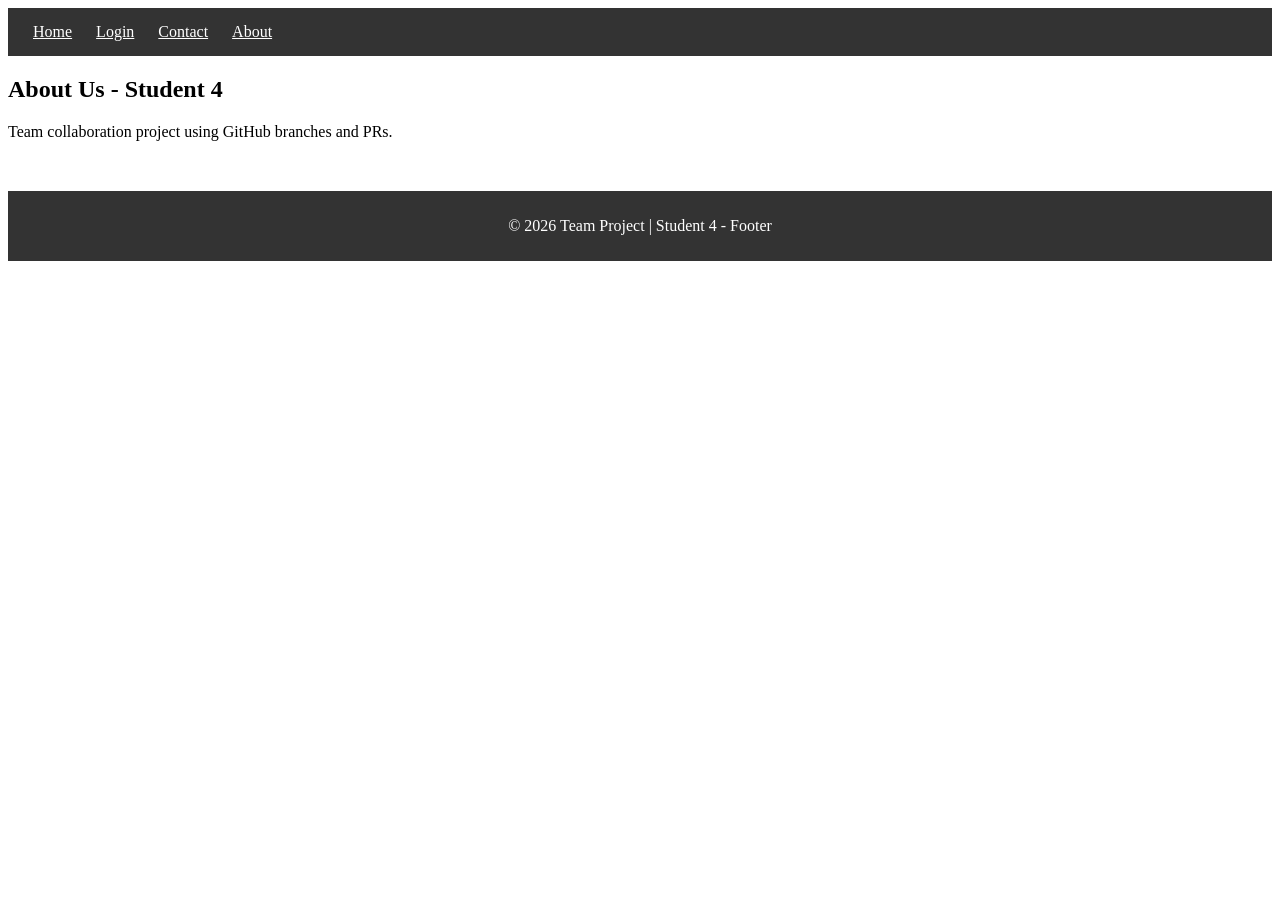
<file: about.html>
<!DOCTYPE html>
<html>
<head><title>About Us</title></head>
<body>
<nav style="background:#333;padding:15px;">
<a href="index.html" style="color:white;margin:10px;">Home</a>
<a href="login.html" style="color:white;margin:10px;">Login</a>
<a href="contact.html" style="color:white;margin:10px;">Contact</a>
<a href="about.html" style="color:white;margin:10px;">About</a>
</nav>
<h2>About Us - Student 4</h2>
<p>Team collaboration project using GitHub branches and PRs.</p>
<footer style="background:#333;color:white;text-align:center;padding:10px;margin-top:50px;">
<p>© 2026 Team Project | Student 4 - Footer</p>
</footer>
</body>
</html>
</file>
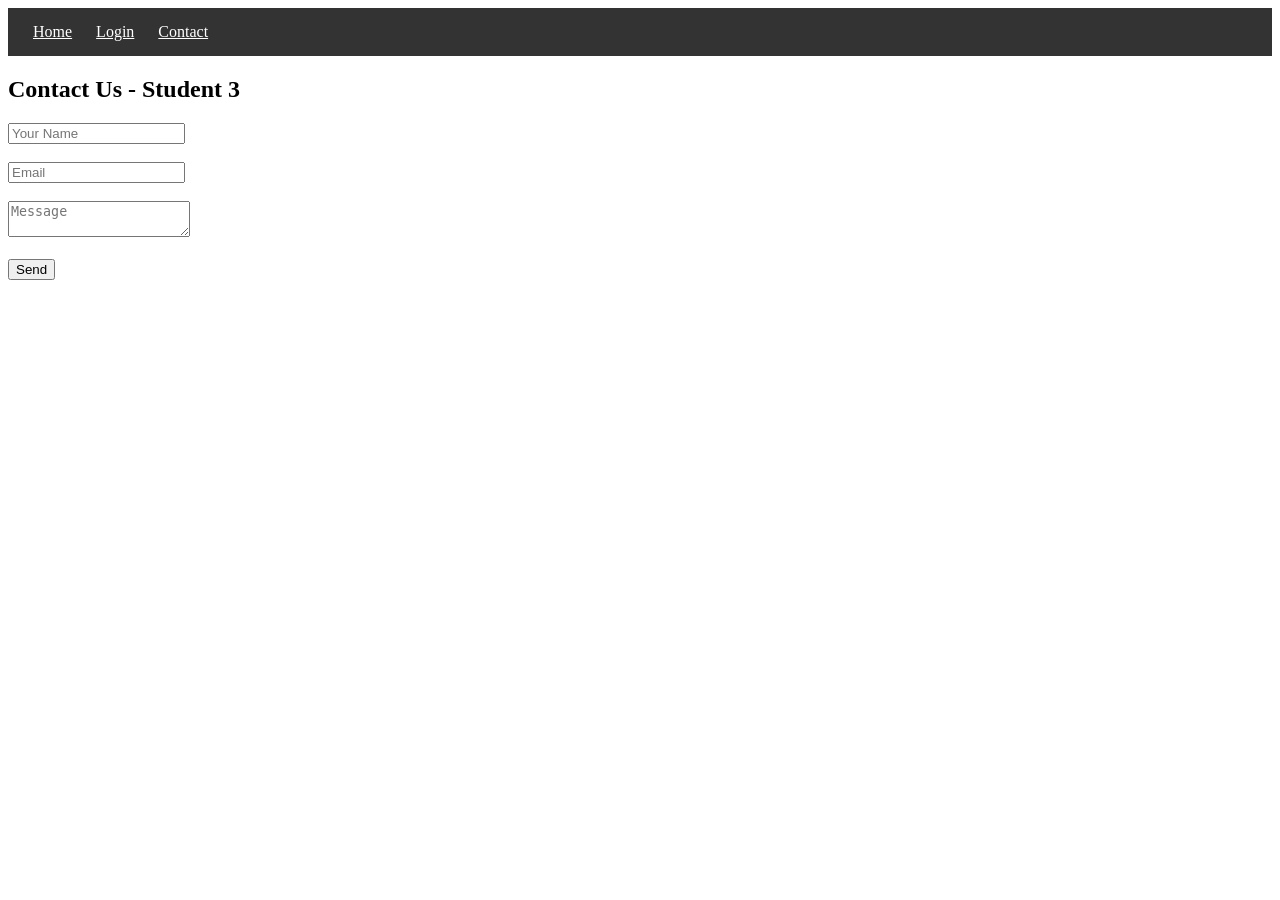
<file: contact.html>
<!DOCTYPE html>
<html>
<head><title>Contact</title></head>
<body>
<nav style="background:#333;padding:15px;">
<a href="index.html" style="color:white;margin:10px;">Home</a>
<a href="login.html" style="color:white;margin:10px;">Login</a>
<a href="contact.html" style="color:white;margin:10px;">Contact</a>
</nav>
<h2>Contact Us - Student 3</h2>
<form>
<input type="text" placeholder="Your Name"><br><br>
<input type="email" placeholder="Email"><br><br>
<textarea placeholder="Message"></textarea><br><br>
<button>Send</button>
</form>
</body>
</html>
</file>
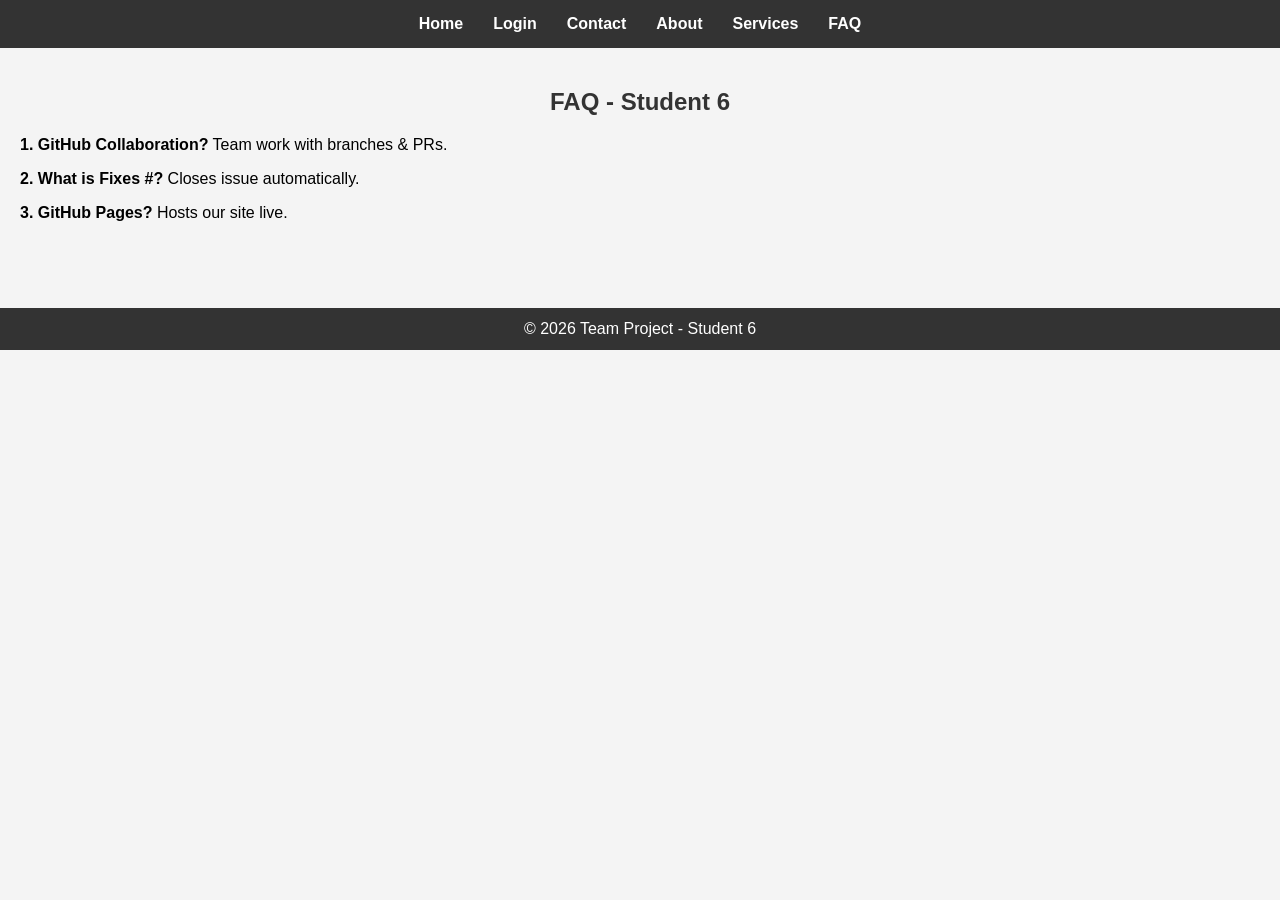
<file: faq.html>
<!DOCTYPE html>
<html><head><title>FAQ</title><link rel="stylesheet" href="style.css"></head><body>
<nav><a href="index.html">Home</a><a href="login.html">Login</a><a href="contact.html">Contact</a><a href="about.html">About</a><a href="services.html">Services</a><a href="faq.html">FAQ</a></nav>
<div class="container">
<h2>FAQ - Student 6</h2>
<p><b>1. GitHub Collaboration?</b> Team work with branches & PRs.</p>
<p><b>2. What is Fixes #?</b> Closes issue automatically.</p>
<p><b>3. GitHub Pages?</b> Hosts our site live.</p>
</div>
<footer>© 2026 Team Project - Student 6</footer>
</body></html>
</file>
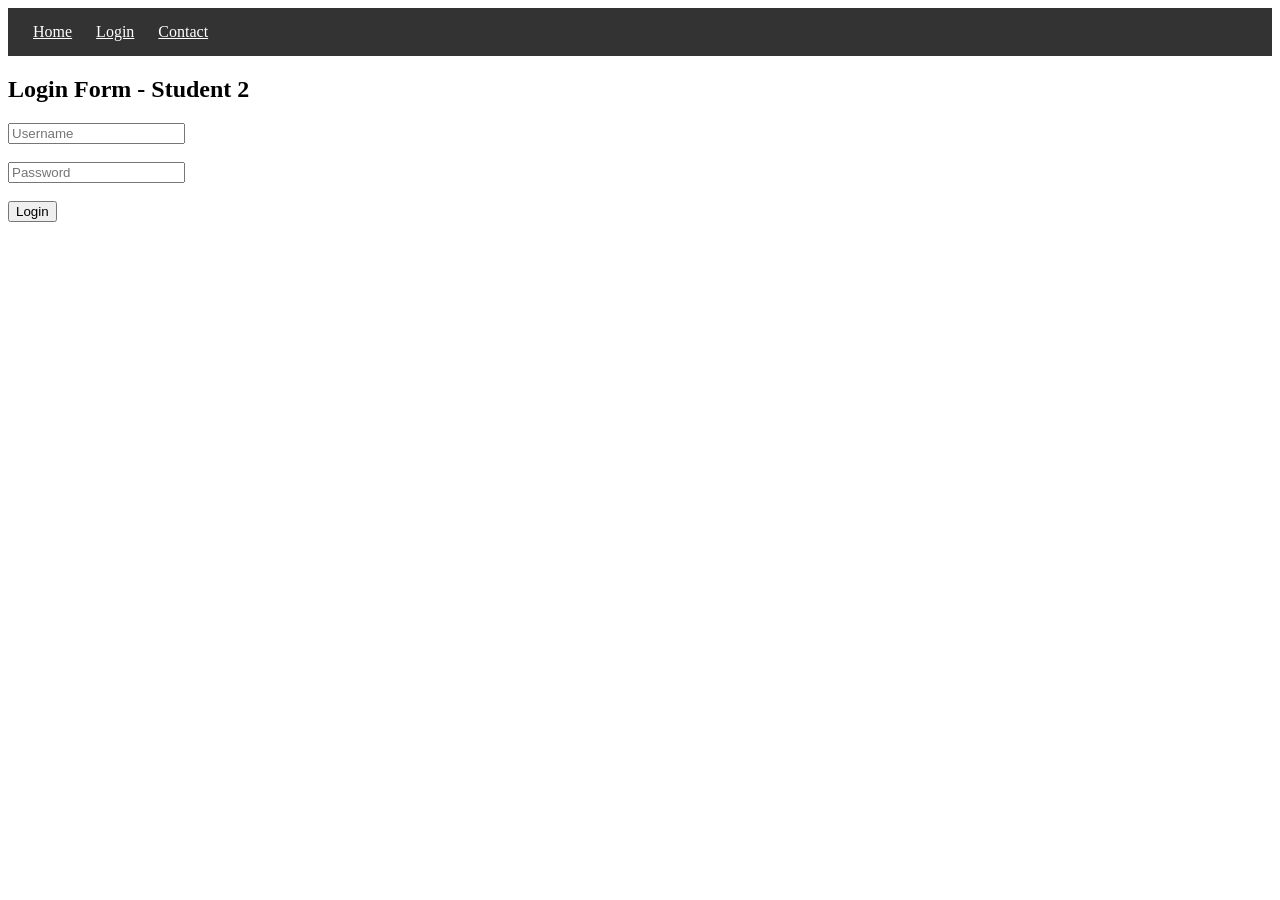
<file: login.html>
<!DOCTYPE html>
<html>
<head><title>Login</title></head>
<body>
<nav style="background:#333;padding:15px;">
<a href="index.html" style="color:white;margin:10px;">Home</a>
<a href="login.html" style="color:white;margin:10px;">Login</a>
<a href="contact.html" style="color:white;margin:10px;">Contact</a>
</nav>
<h2>Login Form - Student 2</h2>
<form>
<input type="text" placeholder="Username"><br><br>
<input type="password" placeholder="Password"><br><br>
<button>Login</button>
</form>
</body>
</html>
</file>
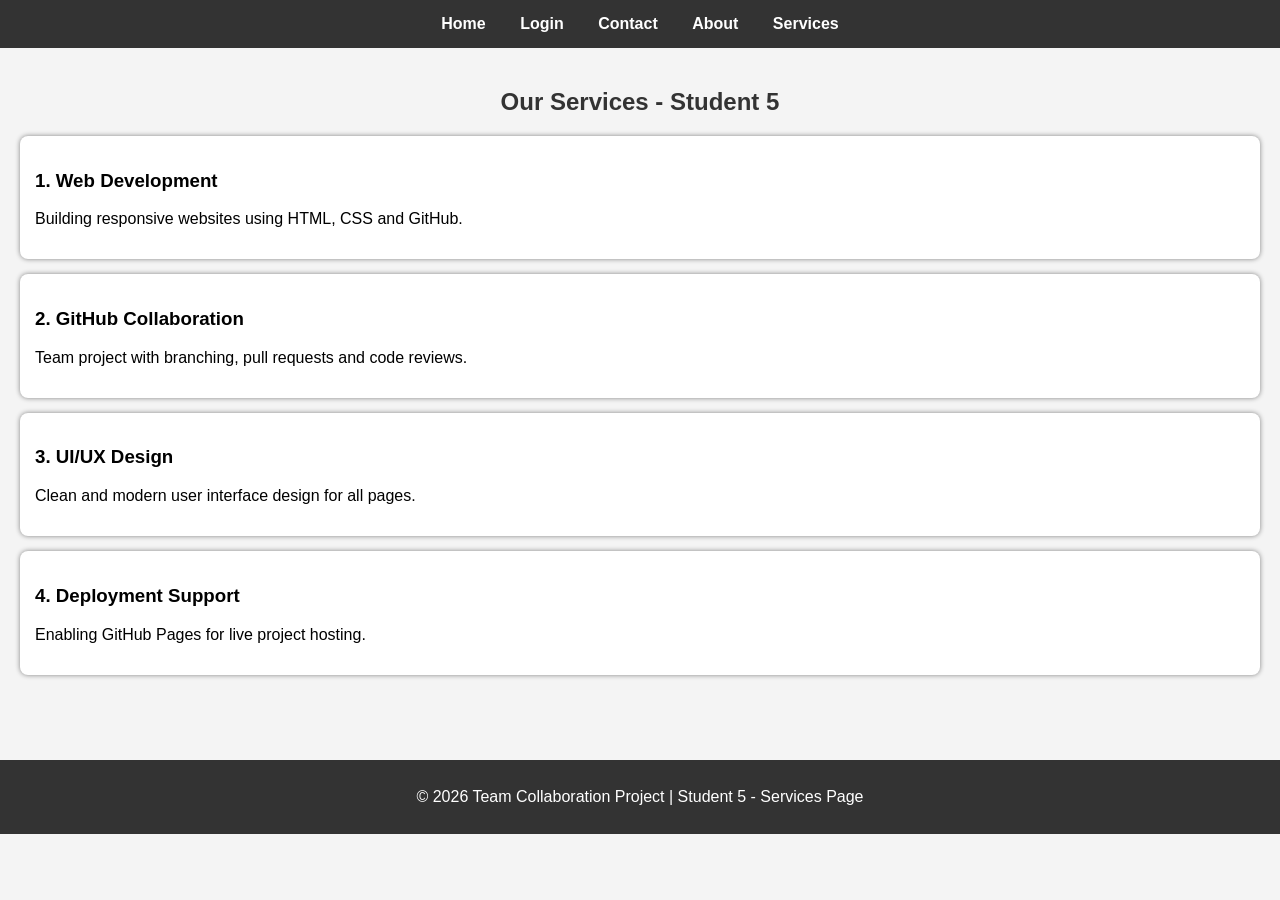
<file: services.html>
<!DOCTYPE html>
<html>
<head>
<title>Our Services - Student 5</title>
<link rel="stylesheet" href="style.css">
</head>
<body>
<nav>
<a href="index.html">Home</a>
<a href="login.html">Login</a>
<a href="contact.html">Contact</a>
<a href="about.html">About</a>
<a href="services.html">Services</a>
</nav>

<div class="container">
<h2>Our Services - Student 5</h2>
<div class="service-box">
<h3>1. Web Development</h3>
<p>Building responsive websites using HTML, CSS and GitHub.</p>
</div>
<div class="service-box">
<h3>2. GitHub Collaboration</h3>
<p>Team project with branching, pull requests and code reviews.</p>
</div>
<div class="service-box">
<h3>3. UI/UX Design</h3>
<p>Clean and modern user interface design for all pages.</p>
</div>
<div class="service-box">
<h3>4. Deployment Support</h3>
<p>Enabling GitHub Pages for live project hosting.</p>
</div>
</div>

<footer>
<p>© 2026 Team Collaboration Project | Student 5 - Services Page</p>
</footer>
</body>
</html>
</file>
<file: style.css>
body { font-family: Arial, sans-serif; margin:0; padding:0; background:#f4f4f4; }
nav { background:#333; padding:15px; text-align:center; }
nav a { color:white; margin:0 15px; text-decoration:none; font-weight:bold; }
nav a:hover { color:yellow; }
.container { padding:20px; }
.service-box { background:white; padding:15px; margin:15px 0; border-radius:8px; box-shadow:0 0 5px gray; }
footer { background:#333; color:white; text-align:center; padding:12px; margin-top:50px; }
h2 { text-align:center; color:#333; }
</file>
